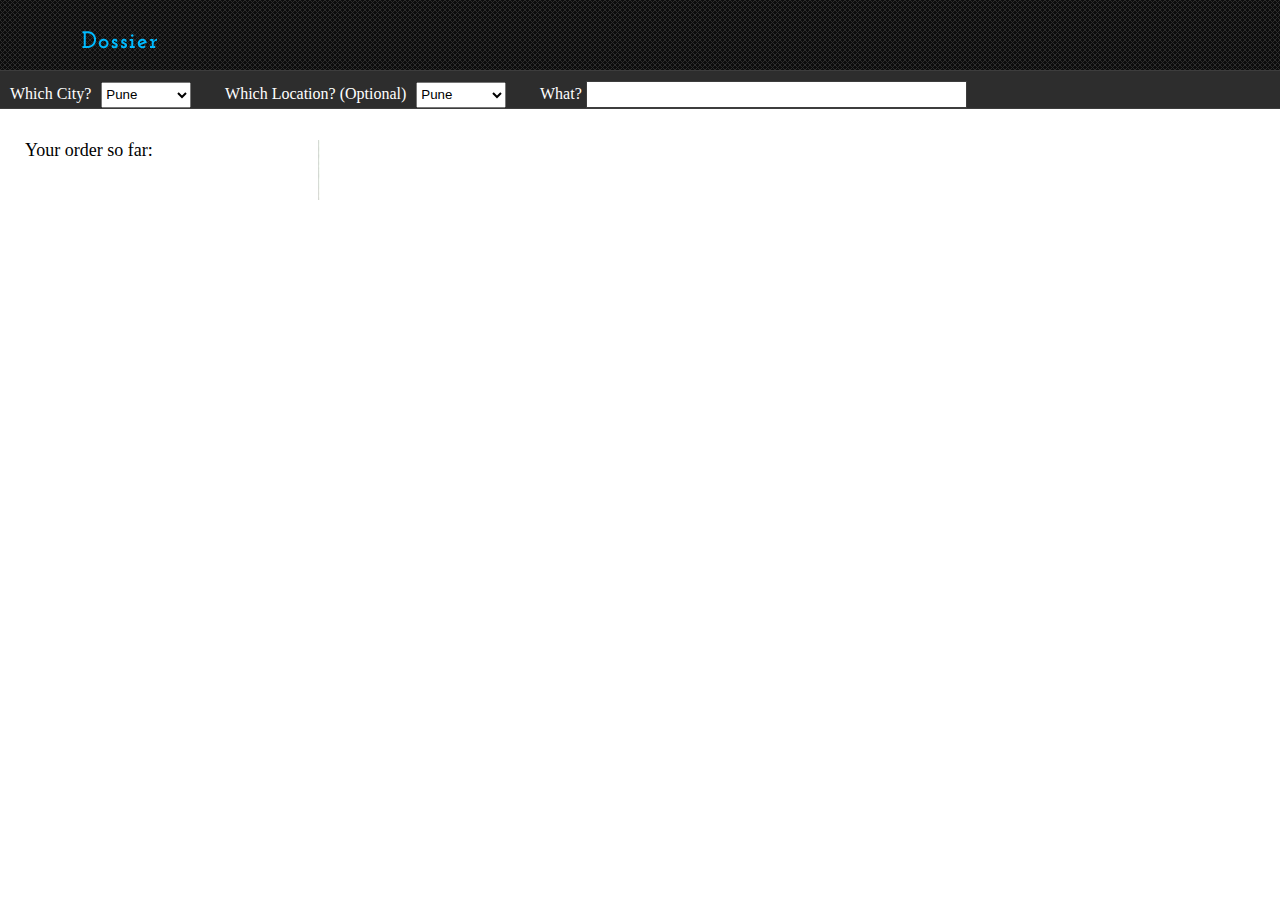
<file: index.html>
<html>
<head>

<link rel="stylesheet" href="layout.css" type="text/css" media="all">
<script src="http://ajax.googleapis.com/ajax/libs/jquery/1.7.0/jquery.min.js" type="text/javascript"></script>
<script src="jquery.lazyload.js" type="text/javascript"></script>
<script>



function remove_item(id)
{
	document.getElementById(id).parentNode.parentNode.removeChild(document.getElementById(id).parentNode);
}

var price_g=0;
var item_numb=0;
function showHint(str)
{
if (str.length==0)
  {
  document.getElementById("content").innerHTML="";
  return;
  }
if (window.XMLHttpRequest)
  {// code for IE7+, Firefox, Chrome, Opera, Safari
  xmlhttp=new XMLHttpRequest();
  }
else
  {// code for IE6, IE5
  xmlhttp=new ActiveXObject("Microsoft.XMLHTTP");
  }
xmlhttp.onreadystatechange=function()
  {
  if (xmlhttp.readyState==4 && xmlhttp.status==200)
    {
    document.getElementById("content").innerHTML=xmlhttp.responseText;
    }
  }
xmlhttp.open("GET","getlist.php?q="+str,true);
xmlhttp.send();
}

function myfunction(name,type)
{
if (name.length==0)
  {
  document.getElementById("content").innerHTML="";
  return;
  }
if (window.XMLHttpRequest)
  {// code for IE7+, Firefox, Chrome, Opera, Safari
  xmlhttp=new XMLHttpRequest();
  }
else
  {// code for IE6, IE5
  xmlhttp=new ActiveXObject("Microsoft.XMLHTTP");
  }
xmlhttp.onreadystatechange=function()
  {
  if (xmlhttp.readyState==4 && xmlhttp.status==200)
    {
    document.getElementById("content").innerHTML=xmlhttp.responseText;
    }
  }
xmlhttp.open("GET","getmenu.php?q="+name+"&type="+type,true);
xmlhttp.send();
}

function select_item(item,price)
{
if (item.length==0 || price.length==0 )
  {
  document.getElementById("order").innerHTML="";
  return;
  }
if (window.XMLHttpRequest)
  {// code for IE7+, Firefox, Chrome, Opera, Safari
  xmlhttp=new XMLHttpRequest();
  }
else
  {// code for IE6, IE5
  xmlhttp=new ActiveXObject("Microsoft.XMLHTTP");
  }
xmlhttp.onreadystatechange=function()
  {
  if (xmlhttp.readyState==4 && xmlhttp.status==200)
    {
    document.getElementById("order").innerHTML+=xmlhttp.responseText;
    }
  }
item_numb = parseInt(item_numb) + 1;
xmlhttp.open("GET","order.php?item="+item+"&price="+price+"&item_no="+item_numb,true);
xmlhttp.send();
document.getElementById('sub_button').style.visibility = 'visible';
price_g = parseInt(price_g) + parseInt(price);
}
function conffunct()
{
window.location.href='payment.php';
}
</script>
</head>
<body>
<div class="logo" style="z-index:1000;">
    <a href="index.html"><img src="images/logo.png" alt="Everything you need to know"></a>
</div>
<div class="header" style="z-index:1000;">
	<div class="wrap top-bar" style="z-index:1000;">
    	<div class="search" style="z-index:1000;">
        	<form class = 'for'>
            	Which City?<select class = "sel">
					<option value="Pune">Pune</option>
					<option value="Bangalore">Bangalore</option>
					<option value="Hyderabad">Hyderabad</option>
					<option value="Mumbai">Mumbai</option>
				</select>
				Which Location? (Optional)<select class = "sel">
					<option value="Pune">Pune</option>
					<option value="Bangalore">Bangalore</option>
					<option value="Hyderabad">Hyderabad</option>
					<option value="Mumbai">Mumbai</option>
				</select>
				What?
				<input type = "text" onKeyUp="showHint(this.value)"></input>
				</select>
            </form>
        </div>
    </div>
</div>
<div id="container">

    <div id="primary">
        <p class = "prim">Your order so far:</p>
		<form action="sb_order.php" method = "POST">
		<div id="order"></div>
		<br>
		<input type = "submit" id = "sub_button" style="visibility:hidden" onClick = "conffunct();" value = "Done!">
		</form>
    </div>

    <div id="content">

    </div>

    <div id="secondary">

    </div>


</div>
</body>

</html>
</file>
<file: layout.css>
@font-face {
    font-family: 'BebasRegular';
    src: url('fonts/BEBAS___-webfont.eot');
    src: url('fonts/BEBAS___-webfont.eot?#iefix') format('embedded-opentype'),
         url('fonts/BEBAS___-webfont.woff') format('woff'),
         url('fonts/BEBAS___-webfont.ttf') format('truetype'),
         url('fonts/BEBAS___-webfont.svg#BebasRegular') format('svg');
    font-weight: normal;
    font-style: normal;
}
html,body,div,span,applet,object,iframe,
h1,h2,h3,h4,h5,h6,p,blockquote,pre,
a,abbr,acronym,address,big,cite,code,
del,dfn,em,img,ins,kbd,q,s,samp,
small,strike,strong,sub,sup,tt,var,
b,u,i,center,
dl,dt,dd,ol,ul,li,
fieldset,form,label,legend,
table,caption,tbody,tfoot,thead,tr,th,td,
.post,aside,canvas,details,embed,
figure,figcaption,footer,header,hgroup,
menu,nav,output,ruby,section,summary,
time,mark,audio,video{
	margin:0;
	padding:0;
	border:0;
	font-size:100%;
	font:inherit;
	vertical-align:baseline;
}
html, body
{
        height:auto;
		width:auto;
		margin:0;
		font-size:100%;
}
#container {
    position:relative;
	top:120px;
	left:0px;
	right:0px;
	width: 100%;
	margin: 0;
		
}

#primary 
{
	
	float: left;
    width: 25%;
	margin: 0;
	background-image:url('images/pale-green.jpg');
	background-repeat:no-repeat;
	background-position:right top;
}
.prim 
{
font-family:"Georgia", Times, serif;
font-size:18px;
position: relative;
left:25px;
}
.main 
{
position: relative;
left:25px;
}

#content {
    float: left;
    width: 50%;
	margin: 0;
	background-image:url('images/pale-green.jpg');
	background-repeat:no-repeat;
	background-position:right top;
	
}
#order
{
position: relative;
left:20px;
top:5px;
}
#secondary {
    float: left;
    width: 25%;
	margin: 0;
}
.secon 
{
font-family:"Georgia", Times, serif;
font-size:18px;
position: relative;
left:25px;
}
#footer 
{
		position:relative;
		padding:0 0 0 0;
		bottom:-100px;
		background:#2d2d2d;
		color:white;
		text-align:center;
        clear: both;
}
.bot-bar
	{
	    position:relative;
		bottom:0px;
		margin-top:10px;
		font-size:11px;
		font-family:Verdana, Arial, Helvetica, sans-serif;
		background:#1d1d1d;
		border-top:1px solid #3d3d3d;
		padding:0 0 0 0;
		color:#aaa;
	}
.bot-bar a
{
		color:white;
		text-decoration:none;
}
.logo
{
	position:fixed;
	top:0px;
    right:0px;
	width:100%;
	background:#0d0d0d url(images/header.png);
	display:block;
}
.logo a
{
	display:block;
	padding:20px;
	text-align:left;
}
.header
{
	background:#1d1d1d;
	padding:10px 0;
	z-index: 10000;
}
.top-bar
{
		position:fixed;
		top:70px;
		width:100%;
		background:#2d2d2d;
		border-bottom:1px solid #3d3d3d;
		border-top:1px solid #3d3d3d;
		padding:10px 0 0 0;
		z-index: 10000;
}
.menu-show,
.menu-hide
	{
		display:none;
		border:none;
		color:#aaa;
		cursor:pointer;
		background:none;
	}
.menu-show img,
.menu-hide img
	{
		background:#fff;
		padding:5px 15px;
	}	
.menu{
		border-top:1px solid #000;
		display:block;
		margin:10px 0 0 0;
		font-size:14px;
	}
.menu ul{
		margin:0;
		padding:0;
	}
	.menu li:nth-child(1) a{
		border-top:none;
	}
	.menu a{
		display:block;
		padding:20px;
		text-align:center;
		border-top:1px solid #3d3d3d;
		border-bottom:1px solid #000;
		color:#5d5d5d;
		background:#1d1d1d;
		text-shadow:0 0 5px #000;
		outline:none;
	}
	.menu a:hover{
		/*background:#eee#00a8ff;
		-moz-box-shadow:inset 0 5px 20px rgba(0,0,0,.5);
		-webkit-box-shadow:inset 0 5px 20px rgba(0,0,0,.5);
		box-shadow:inset 0 5px 20px rgba(0,0,0,.5);*/
		color:#777;
	}
	.menu li:last-child a{
	}
	.menu li:first-child a{
	}
	.search{
		float:center;
		margin:0 0 0 0;
	}
	.search input[type=text]{
		border:1px solid #3d3d3d;
		width:30%;
		padding:5px 25px 5px 10px;
		color:#aaa;
	}
	.search input[type=submit]{
		position:absolute;
		right:170px;
		top:7px;
		background:url(images/search-but.png) no-repeat;
		width:20px;
		height:20px;
		border:none;
		cursor:pointer;
	}
	.search input[type=text],
	.search input[type=submit]{
		outline:none;
	}
.sel
{
margin-left:10px;
margin-right:30px;
width:90px;
height:26px;
}	
.for
{
margin-left:10px;
font-family:"Georgia", Times, serif;
color:white;
}
.butt
{
position:relative;
top:0px;
left:20px;
margin-bottom:14px;
background:#eeeee0;
border:2px solid #a1a1a1;
box-shadow: 10px 10px 5px #888888;
color:black;
width:450px;
height:150px;
-moz-border-radius:25px; /* Firefox 3.6 and earlier */
}
.minu
{
position:relative;
top:0px;
left:20px;
margin-bottom:14px;
background:#eeeee0;
border:2px solid #a1a1a1;
box-shadow: 10px 10px 5px #888888;
color:black;
width:450px;
height:auto;
-moz-border-radius:25px; /* Firefox 3.6 and earlier */
}
.title
{
position:absolute;
left:12px;
top:10px;
font-family:Georgia, serif;
font-size:18px;
}
.subtitle
{
position:absolute;
left:14px;
font-family:Georgia, serif;
text-decoration:none;
color:black;
}
a:hover
{
color:white;
font-style:oblique;
}
.corr
{
position:absolute;
left:12px;
top:35px;
}
.img
{
position:absolute;
left:0px;
top:0px;
right:30px;
}
.hotlogo
{
position:absolute;
top:8px;
right:8px;
width:152px;
height:133px;
}
.menu-title
{
position:relative;
left:12px;
top:20px;
font-family:Georgia, serif;
font-size:17px;
}
.items
{
position:absolute;
left:12px;
font-family: serif;
font-style: normal;
font-variant: small-caps;
font-weight: normal;
font-size: medium;
line-height: 100%;
word-spacing: normal;
letter-spacing: 0.1ex;
text-decoration: none;
text-transform: none;
text-align: left;
text-indent: 0ex;
color:black;
}
.price
{
position:relative;
left:220px;
font-family: serif;
font-style: normal;
font-variant: small-caps;
font-weight: normal;
font-size: medium;
line-height: 100%;
word-spacing: normal;
letter-spacing: 0.1ex;
text-decoration: none;
text-transform: none;
text-align: left;
text-indent: 0ex;
color:black;
}	
#sub_button
{
position:relative;
left:15px;
}
</file>
